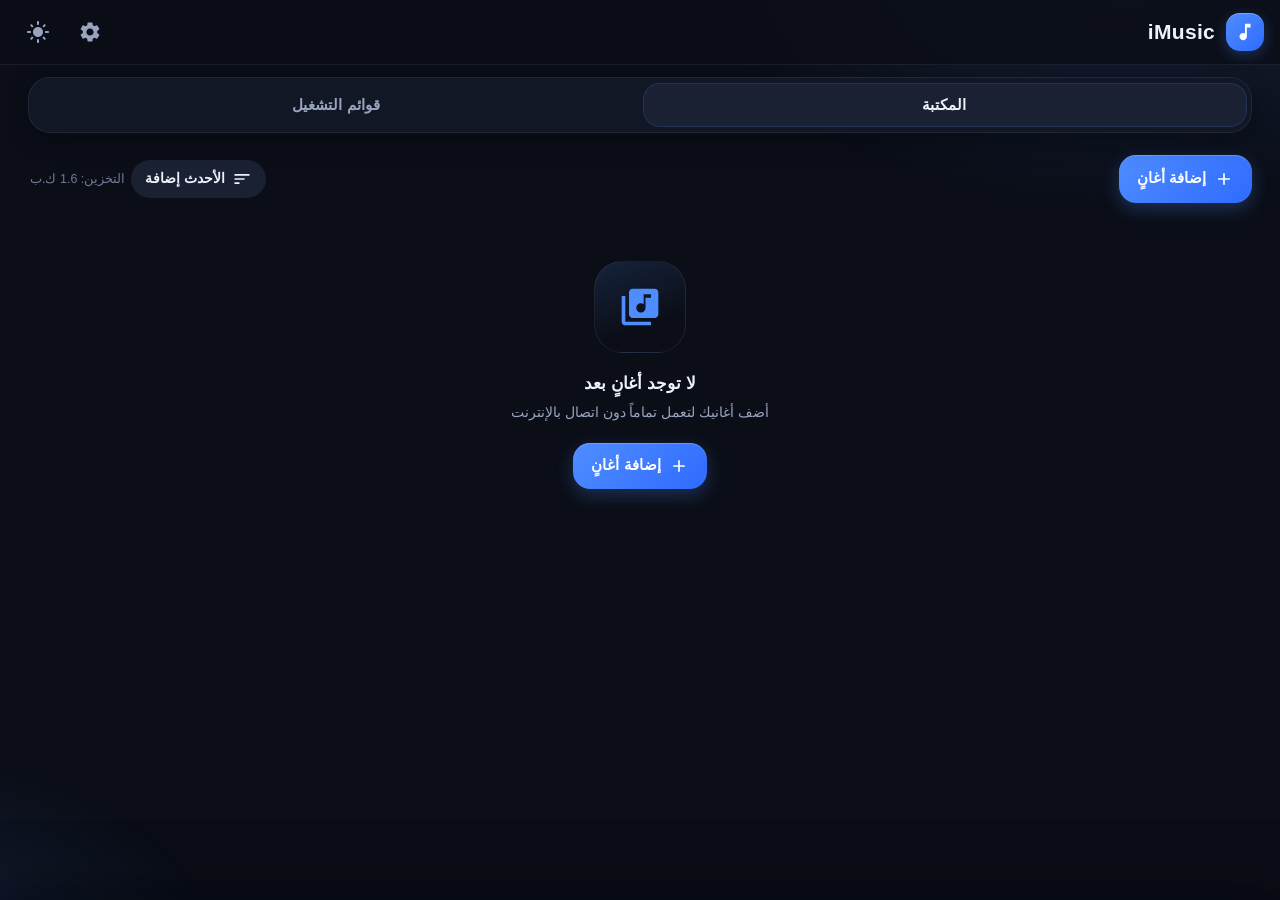
<file: index.html>
<!DOCTYPE html>
<html lang="ar" dir="rtl">
<head>
<meta charset="UTF-8">
<meta name="viewport" content="width=device-width, initial-scale=1, viewport-fit=cover">
<meta name="theme-color" content="#0b0e17" id="themeColorMeta">
<meta name="description" content="iMusic — مشغّل موسيقى يعمل بالكامل دون اتصال">
<link rel="manifest" href="./manifest.webmanifest">
<link rel="icon" type="image/png" sizes="48x48" href="./icons/favicon-48.png?v=2">
<link rel="shortcut icon" href="./icons/favicon.ico?v=2">
<link rel="apple-touch-icon" sizes="180x180" href="./icons/apple-touch-icon.png?v=2">
<meta name="apple-mobile-web-app-capable" content="yes">
<meta name="apple-mobile-web-app-title" content="iMusic">
<meta name="mobile-web-app-capable" content="yes">
<title>iMusic</title>
<link rel="stylesheet" href="./styles.css">
</head>
<body>
<noscript>
  <div style="padding:24px;text-align:center;font-family:sans-serif">
    هذا التطبيق يحتاج إلى تفعيل JavaScript ليعمل.
  </div>
</noscript>

<svg aria-hidden="true" style="display:none">
  <symbol id="i-note" viewBox="0 0 24 24"><path d="M12 3v10.55c-.59-.34-1.27-.55-2-.55-2.21 0-4 1.79-4 4s1.79 4 4 4 4-1.79 4-4V7h4V3h-6z"/></symbol>
  <symbol id="i-play" viewBox="0 0 24 24"><path d="M8 5v14l11-7z"/></symbol>
  <symbol id="i-pause" viewBox="0 0 24 24"><path d="M6 19h4V5H6v14zm8-14v14h4V5h-4z"/></symbol>
  <symbol id="i-next" viewBox="0 0 24 24"><path d="M6 18l8.5-6L6 6v12zM16 6v12h2V6h-2z"/></symbol>
  <symbol id="i-prev" viewBox="0 0 24 24"><path d="M6 6h2v12H6zm3.5 6l8.5 6V6z"/></symbol>
  <symbol id="i-shuffle" viewBox="0 0 24 24"><path d="M10.59 9.17L5.41 4 4 5.41l5.17 5.17 1.42-1.41zM14.5 4l2.04 2.04L4 18.59 5.41 20 17.96 7.46 20 9.5V4h-5.5zm.33 9.41l-1.41 1.41 3.13 3.13L14.5 20H20v-5.5l-2.04 2.04-3.13-3.13z"/></symbol>
  <symbol id="i-repeat" viewBox="0 0 24 24"><path d="M7 7h10v3l4-4-4-4v3H5v6h2V7zm10 10H7v-3l-4 4 4 4v-3h12v-6h-2v4z"/></symbol>
  <symbol id="i-repeat1" viewBox="0 0 24 24"><path d="M7 7h10v3l4-4-4-4v3H5v6h2V7zm10 10H7v-3l-4 4 4 4v-3h12v-6h-2v4zm-4-2V9h-1l-2 1v1h1.5v4H13z"/></symbol>
  <symbol id="i-vol" viewBox="0 0 24 24"><path d="M3 9v6h4l5 5V4L7 9H3zm13.5 3c0-1.77-1.02-3.29-2.5-4.03v8.05c1.48-.73 2.5-2.25 2.5-4.02zM14 3.23v2.06c2.89.86 5 3.54 5 6.71s-2.11 5.85-5 6.71v2.06c4.01-.91 7-4.49 7-8.77s-2.99-7.86-7-8.77z"/></symbol>
  <symbol id="i-vol-mute" viewBox="0 0 24 24"><path d="M16.5 12c0-1.77-1.02-3.29-2.5-4.03v2.21l2.45 2.45c.03-.2.05-.41.05-.63zm2.5 0c0 .94-.2 1.82-.54 2.64l1.51 1.51C20.63 14.91 21 13.5 21 12c0-4.28-2.99-7.86-7-8.77v2.06c2.89.86 5 3.54 5 6.71zM4.27 3L3 4.27 7.73 9H3v6h4l5 5v-6.73l4.25 4.25c-.67.52-1.42.93-2.25 1.18v2.06c1.38-.31 2.63-.95 3.69-1.81L19.73 21 21 19.73l-9-9L4.27 3zM12 4L9.91 6.09 12 8.18V4z"/></symbol>
  <symbol id="i-add" viewBox="0 0 24 24"><path d="M19 13h-6v6h-2v-6H5v-2h6V5h2v6h6v2z"/></symbol>
  <symbol id="i-trash" viewBox="0 0 24 24"><path d="M6 19c0 1.1.9 2 2 2h8c1.1 0 2-.9 2-2V7H6v12zM19 4h-3.5l-1-1h-5l-1 1H5v2h14V4z"/></symbol>
  <symbol id="i-more" viewBox="0 0 24 24"><path d="M12 8c1.1 0 2-.9 2-2s-.9-2-2-2-2 .9-2 2 .9 2 2 2zm0 2c-1.1 0-2 .9-2 2s.9 2 2 2 2-.9 2-2-.9-2-2-2zm0 6c-1.1 0-2 .9-2 2s.9 2 2 2 2-.9 2-2-.9-2-2-2z"/></symbol>
  <symbol id="i-close" viewBox="0 0 24 24"><path d="M19 6.41L17.59 5 12 10.59 6.41 5 5 6.41 10.59 12 5 17.59 6.41 19 12 13.41 17.59 19 19 17.59 13.41 12z"/></symbol>
  <symbol id="i-back" viewBox="0 0 24 24"><path d="M10 6L8.59 7.41 13.17 12l-4.58 4.59L10 18l6-6z"/></symbol>
  <symbol id="i-down" viewBox="0 0 24 24"><path d="M7.41 8.59L12 13.17l4.59-4.58L18 10l-6 6-6-6z"/></symbol>
  <symbol id="i-up" viewBox="0 0 24 24"><path d="M7.41 15.41L12 10.83l4.59 4.58L18 14l-6-6-6 6z"/></symbol>
  <symbol id="i-drag" viewBox="0 0 24 24"><path d="M9.5 5.5h2v2h-2v-2zm3 0h2v2h-2v-2zm-3 4h2v2h-2v-2zm3 0h2v2h-2v-2zm-3 4h2v2h-2v-2zm3 0h2v2h-2v-2zm-3 4h2v2h-2v-2zm3 0h2v2h-2v-2z"/></symbol>
  <symbol id="i-edit" viewBox="0 0 24 24"><path d="M3 17.25V21h3.75L17.81 9.94l-3.75-3.75L3 17.25zM20.71 7.04c.39-.39.39-1.02 0-1.41l-2.34-2.34c-.39-.39-1.02-.39-1.41 0l-1.83 1.83 3.75 3.75 1.83-1.83z"/></symbol>
  <symbol id="i-check" viewBox="0 0 24 24"><path d="M9 16.17L4.83 12l-1.42 1.41L9 19 21 7l-1.41-1.41z"/></symbol>
  <symbol id="i-library_music" viewBox="0 0 24 24"><path d="M20 2H8c-1.1 0-2 .9-2 2v12c0 1.1.9 2 2 2h12c1.1 0 2-.9 2-2V4c0-1.1-.9-2-2-2zm-2 5h-3v5.5c0 1.38-1.12 2.5-2.5 2.5S10 13.88 10 12.5s1.12-2.5 2.5-2.5c.57 0 1.08.19 1.5.51V5h4v2zM4 6H2v14c0 1.1.9 2 2 2h14v-2H4V6z"/></symbol>
  <symbol id="i-queue_music" viewBox="0 0 24 24"><path d="M15 6H3v2h12V6zm0 4H3v2h12v-2zM3 16h8v-2H3v2zM17 6v8.18c-.31-.11-.65-.18-1-.18-1.66 0-3 1.34-3 3s1.34 3 3 3 3-1.34 3-3V8h3V6h-5z"/></symbol>
  <symbol id="i-install" viewBox="0 0 24 24"><path d="M19 9h-4V3H9v6H5l7 7 7-7zM5 18v2h14v-2H5z"/></symbol>
  <symbol id="i-refresh" viewBox="0 0 24 24"><path d="M17.65 6.35A7.958 7.958 0 0 0 12 4c-4.42 0-7.99 3.58-7.99 8s3.57 8 8 8c3.73 0 6.84-2.55 7.73-6h-2.08c-.82 2.33-3.04 4-5.65 4-3.31 0-6-2.69-6-6s2.69-6 6-6c1.66 0 3.14.69 4.22 1.78L13 11h7V4l-2.35 2.35z"/></symbol>
  <symbol id="i-checklist" viewBox="0 0 24 24"><path d="M3 6h12v2H3zM3 10h12v2H3zM3 14h7v2H3z"/><path d="M12.7 14.9l2.8 2.8 4.8-5.8" fill="none" stroke="currentColor" stroke-width="2" stroke-linecap="round" stroke-linejoin="round" transform="translate(0 .5)"/></symbol>
  <symbol id="i-playlist-add" viewBox="0 0 24 24"><path d="M3 6h11v2H3zM3 10h11v2H3zM3 14h7v2H3zM17 10v4h-4v2h4v4h2v-4h4v-2h-4v-4z"/></symbol>
  <symbol id="i-sun" viewBox="0 0 24 24"><path d="M12 7c-2.76 0-5 2.24-5 5s2.24 5 5 5 5-2.24 5-5-2.24-5-5-5zM2 13h2c.55 0 1-.45 1-1s-.45-1-1-1H2c-.55 0-1 .45-1 1s.45 1 1 1zm18 0h2c.55 0 1-.45 1-1s-.45-1-1-1h-2c-.55 0-1 .45-1 1s.45 1 1 1zM11 2v2c0 .55.45 1 1 1s1-.45 1-1V2c0-.55-.45-1-1-1s-1 .45-1 1zm0 18v2c0 .55.45 1 1 1s1-.45 1-1v-2c0-.55-.45-1-1-1s-1 .45-1 1zM5.99 4.58a.996.996 0 1 0-1.41 1.41l1.06 1.06c.39.39 1.02.39 1.41 0s.39-1.02 0-1.41L5.99 4.58zm12.37 12.37a.996.996 0 1 0-1.41 1.41l1.06 1.06c.39.39 1.02.39 1.41 0s.39-1.02 0-1.41l-1.06-1.06zm1.06-10.96c.39-.39.39-1.02 0-1.41s-1.02-.39-1.41 0l-1.06 1.06c-.39.39-.39 1.02 0 1.41s1.02.39 1.41 0l1.06-1.06zM7.05 18.36c.39-.39.39-1.02 0-1.41s-1.02-.39-1.41 0l-1.06 1.06c-.39.39-.39 1.02 0 1.41s1.02.39 1.41 0l1.06-1.06z"/></symbol>
  <symbol id="i-moon" viewBox="0 0 24 24"><path d="M21 12.79A9 9 0 1 1 11.21 3 7 7 0 0 0 21 12.79z"/></symbol>
  <symbol id="i-sort" viewBox="0 0 24 24"><path d="M3 18h6v-2H3v2zM3 6v2h18V6H3zm0 7h12v-2H3v2z"/></symbol>
  <symbol id="i-galaxy" viewBox="0 0 24 24"><path d="M12 2l2.47 6.03L21 9.27l-5 4.36 1.5 6.65L12 16.9l-5.5 3.38L8 13.63 3 9.27l6.53-1.24z"/></symbol>
  <symbol id="i-wave" viewBox="0 0 24 24"><path d="M2 12h2l2-6 3 12 3-15 3 18 2-9h5" fill="none" stroke="currentColor" stroke-width="2" stroke-linecap="round" stroke-linejoin="round"/></symbol>
  <symbol id="i-bars" viewBox="0 0 24 24"><path d="M3 10v7h2.6v-7zM8.1 4v13h2.6V4zM13.2 8v9h2.6V8zM18.3 12v5h2.6v-5z" fill="none" stroke="currentColor" stroke-width="1.6" stroke-linejoin="round"/></symbol>
  <symbol id="i-bgnone" viewBox="0 0 24 24"><path d="M12 2a10 10 0 1 0 0 20 10 10 0 0 0 0-20zm0 2c1.85 0 3.55.63 4.9 1.69L5.69 16.9A8 8 0 0 1 12 4zm0 16c-1.85 0-3.55-.63-4.9-1.69L18.31 7.1A8 8 0 0 1 12 20z"/></symbol>
  <symbol id="i-glass" viewBox="0 0 24 24"><path d="M12 2c-5.33 4.55-8 8.48-8 11.8 0 4.98 3.8 8.2 8 8.2s8-3.22 8-8.2c0-3.32-2.67-7.25-8-11.8z"/></symbol>
  <symbol id="i-memory" viewBox="0 0 24 24"><path d="M15 9H9v6h6V9zm-2 4h-2v-2h2v2zm8-2V9h-2V7c0-1.1-.9-2-2-2h-2V3h-2v2h-2V3H9v2H7c-1.1 0-2 .9-2 2v2H3v2h2v2H3v2h2v2c0 1.1.9 2 2 2h2v2h2v-2h2v2h2v-2h2c1.1 0 2-.9 2-2v-2h2v-2h-2v-2h2zm-4 6H7V7h10v10z"/></symbol>
  <symbol id="i-settings" viewBox="0 0 24 24"><path d="M19.14 12.94c.04-.3.06-.61.06-.94 0-.32-.02-.64-.07-.94l2.03-1.58a.49.49 0 0 0 .12-.61l-1.92-3.32a.488.488 0 0 0-.59-.22l-2.39.96c-.5-.38-1.03-.7-1.62-.94l-.36-2.54a.484.484 0 0 0-.48-.41h-3.84c-.24 0-.43.17-.47.41l-.36 2.54c-.59.24-1.13.57-1.62.94l-2.39-.96c-.22-.08-.47 0-.59.22L2.74 8.87c-.12.21-.08.47.12.61l2.03 1.58c-.05.3-.09.63-.09.94s.02.64.07.94l-2.03 1.58a.49.49 0 0 0-.12.61l1.92 3.32c.12.22.37.29.59.22l2.39-.96c.5.38 1.03.7 1.62.94l.36 2.54c.05.24.24.41.48.41h3.84c.24 0 .44-.17.47-.41l.36-2.54c.59-.24 1.13-.56 1.62-.94l2.39.96c.22.08.47 0 .59-.22l1.92-3.32c.12-.22.07-.47-.12-.61l-2.01-1.58zM12 15.6c-1.98 0-3.6-1.62-3.6-3.6s1.62-3.6 3.6-3.6 3.6 1.62 3.6 3.6-1.62 3.6-3.6 3.6z"/></symbol>
</svg>

<canvas id="bgCanvas" class="bg-canvas" aria-hidden="true"></canvas>

<div class="app">
  <header class="app-header">
    <div class="brand">
      <span class="brand-mark"><svg class="icon"><use href="#i-note"/></svg></span>
      <h1 class="brand-name">iMusic</h1>
    </div>
    <div class="header-actions">
      <button id="installBtn" class="chip accent hidden" type="button">
        <svg class="icon sm"><use href="#i-install"/></svg><span>تثبيت التطبيق</span>
      </button>
      <button id="settingsBtn" class="icon-btn" type="button" aria-label="الإعدادات" title="الإعدادات">
        <svg class="icon"><use href="#i-settings"/></svg>
      </button>
      <button id="themeBtn" class="icon-btn" type="button" aria-label="تبديل المظهر">
        <svg class="icon"><use href="#i-moon"/></svg>
      </button>
    </div>
  </header>

  <nav class="tabs" aria-label="التنقل الرئيسي">
    <span class="tab-ink" aria-hidden="true"></span>
    <button class="tab active" data-view="library" type="button">المكتبة</button>
    <button class="tab" data-view="playlists" type="button">قوائم التشغيل</button>
  </nav>

  <main class="app-main">
    <section id="view-library" class="view active">
      <div class="view-head">
        <button id="addSongsBtn" class="btn primary" type="button"><svg class="icon sm"><use href="#i-add"/></svg> إضافة أغانٍ</button>
        <div class="view-head-tail">
          <button id="sortLibraryBtn" class="chip" type="button" title="ترتيب المكتبة" aria-label="ترتيب المكتبة">
            <svg class="icon sm"><use href="#i-sort"/></svg><span id="sortLibraryLabel">الأحدث إضافة</span>
          </button>
          <span id="storageInfo" class="storage-info" title="مساحة التخزين المستخدمة"></span>
          <button id="selectModeBtn" class="icon-btn" type="button" aria-label="تحديد أغانٍ" title="تحديد أغانٍ">
            <svg class="icon"><use href="#i-checklist"/></svg>
          </button>
          <button id="clearAllBtn" class="icon-btn danger" type="button" aria-label="حذف كل الأغاني" title="حذف كل الأغاني">
            <svg class="icon"><use href="#i-trash"/></svg>
          </button>
        </div>
      </div>
      <ul id="libraryList" class="song-list" aria-label="جميع الأغاني"></ul>
      <div id="libraryEmpty" class="empty hidden">
        <div class="empty-icon-wrap"><svg class="empty-icon"><use href="#i-library_music"/></svg></div>
        <h3>لا توجد أغانٍ بعد</h3>
        <p>أضف أغانيك لتعمل تماماً دون اتصال بالإنترنت</p>
        <button class="btn primary" data-action="add-songs" type="button"><svg class="icon sm"><use href="#i-add"/></svg> إضافة أغانٍ</button>
      </div>
    </section>

    <section id="view-playlists" class="view">
      <div class="view-head">
        <button id="createPlaylistBtn" class="btn primary" type="button"><svg class="icon sm"><use href="#i-add"/></svg> إنشاء قائمة</button>
      </div>
      <ul id="playlistsList" class="playlist-list" aria-label="قوائم التشغيل"></ul>
      <div id="playlistsEmpty" class="empty hidden">
        <div class="empty-icon-wrap"><svg class="empty-icon"><use href="#i-queue_music"/></svg></div>
        <h3>لا توجد قوائم تشغيل</h3>
        <p>أنشئ قائمة واجمع فيها أغانيك المفضلة</p>
        <button class="btn primary" data-action="create-playlist" type="button"><svg class="icon sm"><use href="#i-add"/></svg> إنشاء قائمة</button>
      </div>
    </section>

    <section id="view-playlist" class="view">
      <header class="detail-head">
        <button id="backBtn" class="icon-btn" type="button" aria-label="رجوع"><svg class="icon"><use href="#i-back"/></svg></button>
        <div class="detail-titles">
          <h2 id="detailTitle">…</h2>
          <span id="detailMeta" class="meta"></span>
        </div>
        <button id="sortPlaylistBtn" class="icon-btn" type="button" aria-label="ترتيب القائمة" title="ترتيب القائمة"><svg class="icon"><use href="#i-sort"/></svg></button>
        <button id="detailMenuBtn" class="icon-btn" type="button" aria-label="خيارات القائمة"><svg class="icon"><use href="#i-more"/></svg></button>
      </header>
      <div class="detail-actions-wrap">
        <button id="detailPlayBtn" class="btn primary grow" type="button"><svg class="icon sm"><use href="#i-play"/></svg> تشغيل القائمة</button>
        <button id="addSongsToPlaylistBtn" class="btn ghost grow" type="button"><svg class="icon sm"><use href="#i-add"/></svg> إضافة أغانٍ</button>
      </div>
      <ul id="playlistList" class="song-list reorderable" aria-label="أغاني القائمة"></ul>
      <div id="playlistEmpty" class="empty hidden">
        <div class="empty-icon-wrap"><svg class="empty-icon"><use href="#i-queue_music"/></svg></div>
        <h3>القائمة فارغة</h3>
        <p>أضف أغاني من مكتبتك لهذه القائمة</p>
        <button class="btn primary" data-action="add-to-playlist" type="button"><svg class="icon sm"><use href="#i-add"/></svg> إضافة أغانٍ</button>
      </div>
    </section>
  </main>

  <div id="selectionBar" class="selection-bar hidden">
    <span id="selCount" class="selection-count">لم تحدد شيئاً</span>
    <div class="selection-actions">
      <button id="selAddToPlaylist" class="btn primary sm" type="button"><svg class="icon sm"><use href="#i-playlist-add"/></svg> إضافة إلى قائمة</button>
      <button id="selDelete" class="btn ghost danger sm" type="button"><svg class="icon sm"><use href="#i-trash"/></svg> حذف</button>
      <button id="selCancel" class="icon-btn" type="button" aria-label="إلغاء التحديد"><svg class="icon"><use href="#i-close"/></svg></button>
    </div>
  </div>

  <div id="miniPlayer" class="mini-player hidden">
    <div class="mini-float">
      <div class="mini-progress"><span id="miniProgressFill"></span></div>
      <button id="miniOpen" class="mini-open" type="button" aria-label="فتح شاشة التشغيل الآن">
        <span class="mini-art-wrap"><img id="miniArt" alt="" draggable="false"></span>
        <span class="mini-meta">
          <strong id="miniTitle">لا شيء قيد التشغيل</strong>
          <span id="miniContext" class="mini-context"></span>
        </span>
      </button>
      <div class="mini-ctls">
        <button id="miniPrev" class="icon-btn" type="button" aria-label="الأغنية السابقة"><svg class="icon flip-rtl"><use href="#i-prev"/></svg></button>
        <button id="miniPlay" class="icon-btn mini-main" type="button" aria-label="تشغيل / إيقاف"><svg class="icon"><use href="#i-play"/></svg></button>
        <button id="miniNext" class="icon-btn" type="button" aria-label="الأغنية التالية"><svg class="icon flip-rtl"><use href="#i-next"/></svg></button>
      </div>
    </div>
  </div>
</div>

<div id="installHint" class="banner hint hidden">
  <svg class="icon accent"><use href="#i-install"/></svg>
  <span>لتثبيت iMusic: من قائمة المتصفح (⋮) اختر «تثبيت التطبيق» أو «إضافة إلى الشاشة الرئيسية».</span>
  <button id="installHintDismiss" class="icon-btn sm" type="button" aria-label="إخفاء"><svg class="icon"><use href="#i-close"/></svg></button>
</div>

<div id="npBackdrop" class="np-backdrop"></div>

<div id="settingsBackdrop" class="np-backdrop"></div>

<div id="settingsSheet" class="np-sheet settings-sheet" aria-hidden="true" role="dialog" aria-label="الإعدادات">
  <div class="np-inner">
    <div class="np-top">
      <button id="settingsClose" class="icon-btn" type="button" aria-label="إغلاق الإعدادات"><svg class="icon"><use href="#i-down"/></svg></button>
      <span class="np-label">الإعدادات</span>
      <span class="np-spacer" aria-hidden="true"></span>
    </div>
    <div class="settings-body">
      <h3 class="settings-sec">الخلفية المتحركة</h3>
      <div class="picker-list" id="bgOptions">
        <button class="picker-row" data-bg="none" type="button">
          <span class="picker-icon"><svg class="icon"><use href="#i-bgnone"/></svg></span>
          <span class="picker-main"><span class="picker-title">بلا خلفية</span></span>
          <span class="sel-check" aria-hidden="true"><svg class="icon"><use href="#i-check"/></svg></span>
        </button>
        <button class="picker-row" data-bg="galaxy" type="button">
          <span class="picker-icon"><svg class="icon"><use href="#i-galaxy"/></svg></span>
          <span class="picker-main"><span class="picker-title">مجرة ونجوم</span></span>
          <span class="sel-check" aria-hidden="true"><svg class="icon"><use href="#i-check"/></svg></span>
        </button>
        <button class="picker-row" data-bg="wave" type="button">
          <span class="picker-icon"><svg class="icon"><use href="#i-wave"/></svg></span>
          <span class="picker-main"><span class="picker-title">موجة صوتية</span></span>
          <span class="sel-check" aria-hidden="true"><svg class="icon"><use href="#i-check"/></svg></span>
        </button>
        <button class="picker-row" data-bg="bars" type="button">
          <span class="picker-icon"><svg class="icon"><use href="#i-bars"/></svg></span>
          <span class="picker-main"><span class="picker-title">أعمدة صوتية</span></span>
          <span class="sel-check" aria-hidden="true"><svg class="icon"><use href="#i-check"/></svg></span>
        </button>
      </div>
      <h3 class="settings-sec hidden" id="glassSec">قوة الزجاج</h3>
      <div class="picker-list hidden" id="glassOptions">
        <button class="picker-row" data-glass="clear" type="button">
          <span class="picker-icon"><svg class="icon"><use href="#i-glass"/></svg></span>
          <span class="picker-main"><span class="picker-title">شفاف</span></span>
          <span class="sel-check" aria-hidden="true"><svg class="icon"><use href="#i-check"/></svg></span>
        </button>
        <button class="picker-row" data-glass="soft" type="button">
          <span class="picker-icon"><svg class="icon"><use href="#i-glass"/></svg></span>
          <span class="picker-main"><span class="picker-title">مصنّر خفيف</span></span>
          <span class="sel-check" aria-hidden="true"><svg class="icon"><use href="#i-check"/></svg></span>
        </button>
        <button class="picker-row" data-glass="frost" type="button">
          <span class="picker-icon"><svg class="icon"><use href="#i-glass"/></svg></span>
          <span class="picker-main"><span class="picker-title">مصنّر خالص</span></span>
          <span class="sel-check" aria-hidden="true"><svg class="icon"><use href="#i-check"/></svg></span>
        </button>
      </div>
      <h3 class="settings-sec">الأداء والذاكرة</h3>
      <div class="picker-list">
        <button class="picker-row" id="memSaveRow" type="button">
          <span class="picker-icon"><svg class="icon"><use href="#i-memory"/></svg></span>
          <span class="picker-main"><span class="picker-title">وضع توفير الذاكرة</span></span>
          <span class="sel-check" aria-hidden="true"><svg class="icon"><use href="#i-check"/></svg></span>
        </button>
      </div>
      <h3 class="settings-sec">المظهر</h3>
      <div class="picker-list" id="themeOptions">
        <button class="picker-row" data-theme-opt="dark" type="button">
          <span class="picker-icon"><svg class="icon"><use href="#i-moon"/></svg></span>
          <span class="picker-main"><span class="picker-title">داكن</span></span>
          <span class="sel-check" aria-hidden="true"><svg class="icon"><use href="#i-check"/></svg></span>
        </button>
        <button class="picker-row" data-theme-opt="light" type="button">
          <span class="picker-icon"><svg class="icon"><use href="#i-sun"/></svg></span>
          <span class="picker-main"><span class="picker-title">فاتح</span></span>
          <span class="sel-check" aria-hidden="true"><svg class="icon"><use href="#i-check"/></svg></span>
        </button>
      </div>
      <p class="settings-note">مع الخلفيات المتحركة تتحول الواجهة إلى ستايل زجاجي متوافق مع الوضعين الداكن والفاتح.</p>
    </div>
  </div>
</div>

<div id="npSheet" class="np-sheet" aria-hidden="true" role="dialog" aria-label="شاشة التشغيل الآن">
  <div class="np-inner">
    <div class="np-top">
      <button id="npClose" class="icon-btn" type="button" aria-label="إغلاق"><svg class="icon"><use href="#i-down"/></svg></button>
      <span class="np-label">قيد التشغيل الآن</span>
      <span class="np-spacer" aria-hidden="true"></span>
    </div>
    <div class="np-art-wrap">
      <div id="npArt" class="np-art">
        <img id="npArtImg" alt="صورة الأغنية" draggable="false">
        <span class="np-art-halo" aria-hidden="true"></span>
      </div>
    </div>
    <div class="np-titles">
      <h2 id="npTitle" class="np-title">…</h2>
      <span id="npContext" class="np-context"></span>
    </div>
    <div class="np-progress">
      <span id="npCur" class="time mono">0:00</span>
      <input id="npProgress" type="range" min="0" max="1000" value="0" step="1" dir="ltr" aria-label="موضع الأغنية">
      <span id="npTotal" class="time mono">0:00</span>
    </div>
    <div class="np-ctls">
      <button id="npShuffle" class="ctl side" type="button" aria-label="التشغيل العشوائي"><svg class="icon"><use href="#i-shuffle"/></svg></button>
      <button id="npPrev" class="ctl" type="button" aria-label="الأغنية السابقة"><svg class="icon lg flip-rtl"><use href="#i-prev"/></svg></button>
      <button id="npPlay" class="ctl main" type="button" aria-label="تشغيل / إيقاف"><svg class="icon xl"><use href="#i-play"/></svg></button>
      <button id="npNext" class="ctl" type="button" aria-label="الأغنية التالية"><svg class="icon lg flip-rtl"><use href="#i-next"/></svg></button>
      <button id="npRepeat" class="ctl side" type="button" aria-label="التكرار"><svg class="icon"><use href="#i-repeat"/></svg><span id="repeatBadge" class="ctl-badge hidden" aria-hidden="true">1</span></button>
    </div>
    <div class="np-volume">
      <button id="npMute" class="icon-btn sm" type="button" aria-label="كتم الصوت"><svg class="icon"><use href="#i-vol"/></svg></button>
      <input id="npVolume" type="range" min="0" max="100" value="100" dir="ltr" aria-label="مستوى الصوت">
    </div>
  </div>
</div>

<div id="modalRoot" class="modal-layer" hidden>
  <div id="modalBackdrop" class="modal-backdrop"></div>
  <div id="modal" class="modal" role="dialog" aria-modal="true"></div>
</div>

<div id="toasts" class="toasts" aria-live="polite"></div>

<div id="updateBanner" class="banner update hidden">
  <svg class="icon accent"><use href="#i-refresh"/></svg>
  <span>يتوفر إصدار جديد من iMusic</span>
  <button id="updateBtn" class="btn primary sm" type="button">تحديث الآن</button>
  <button id="updateDismiss" class="icon-btn sm" type="button" aria-label="إخفاء"><svg class="icon"><use href="#i-close"/></svg></button>
</div>

<input id="fileInput" type="file" accept="audio/*" multiple hidden>
<audio id="audio" preload="metadata"></audio>
<script src="./app.js"></script>
</body>
</html>
</file>
<file: styles.css>
﻿/* iMusic â€” styles */
:root{
  --bg:#0b0e17;
  --bg-2:#0e1220;
  --surface:#121726;
  --surface-2:#1a2133;
  --card:#151c2b;
  --card-2:#1c2436;
  --text:#edf1fa;
  --text-2:#98a4bf;
  --text-3:#6d7996;
  --accent:#4f8dff;
  --accent-2:#7fb2ff;
  --accent-strong:#2f6bff;
  --accent-grad:linear-gradient(135deg,#4f8dff,#2f6bff);
  --accent-soft:rgba(79,141,255,.16);
  --accent-soft-2:rgba(79,141,255,.28);
  --danger:#ff6363;
  --danger-soft:rgba(255,99,99,.14);
  --ok:#43d89b;
  --line:rgba(255,255,255,.07);
  --line-2:rgba(255,255,255,.11);
  --shadow-1:0 8px 24px rgba(3,6,14,.45);
  --shadow-2:0 14px 44px rgba(3,6,14,.55);
  --header-bg:rgba(11,14,23,.82);
  --sheet-bg:linear-gradient(180deg,#101626 0%,#0b0f1b 60%,#0b0e17 100%);
  --mini-h:78px;
  --radius:20px;
  --radius-sm:14px;
  --speed:.28s;
  --ease:cubic-bezier(.32,.72,.24,1);
}
[data-theme="light"]{
  --bg:#eef1f8;
  --bg-2:#e7ebf5;
  --surface:#ffffff;
  --surface-2:#f2f5fc;
  --card:#ffffff;
  --card-2:#f4f7fe;
  --text:#151b2b;
  --text-2:#5b687f;
  --text-3:#8b96ab;
  --accent:#2f6bff;
  --accent-2:#4f8dff;
  --accent-strong:#1f56d6;
  --accent-soft:rgba(47,107,255,.1);
  --accent-soft-2:rgba(47,107,255,.22);
  --danger:#e03434;
  --danger-soft:rgba(224,52,52,.1);
  --ok:#0ea45f;
  --line:rgba(21,27,43,.08);
  --line-2:rgba(21,27,43,.13);
  --shadow-1:0 8px 24px rgba(23,32,58,.1);
  --shadow-2:0 14px 44px rgba(23,32,58,.16);
  --header-bg:rgba(238,241,248,.85);
  --sheet-bg:linear-gradient(180deg,#f7f9ff 0%,#eef1f8 100%);
}

*{box-sizing:border-box;-webkit-tap-highlight-color:transparent}
html{height:100%}
body{
  margin:0;min-height:100dvh;
  font-family:-apple-system,BlinkMacSystemFont,"Segoe UI",Roboto,"Noto Sans Arabic","Segoe UI Arabic",Tahoma,"Helvetica Neue",Arial,sans-serif;
  font-size:15px;line-height:1.5;color:var(--text);background:var(--bg);
  overscroll-behavior:none;touch-action:manipulation;-webkit-font-smoothing:antialiased;
  transition:background .4s ease;
}
.bg-canvas{
  display:none;position:fixed;inset:0;z-index:0;pointer-events:none;
}
[data-bg="galaxy"] .bg-canvas,[data-bg="wave"] .bg-canvas,[data-bg="bars"] .bg-canvas{display:block}
[data-bg="galaxy"] body::before,[data-bg="wave"] body::before,[data-bg="bars"] body::before{display:none}
body::before{
  content:"";position:fixed;inset:0;pointer-events:none;z-index:0;
  background:
    radial-gradient(46rem 30rem at 88% -8%,var(--accent-soft) 0%,transparent 60%),
    radial-gradient(40rem 26rem at -10% 108%,var(--accent-soft) 0%,transparent 55%);
}
[data-theme="light"] body::before{opacity:.5}
button{font:inherit;color:inherit;border:0;background:none;padding:0;cursor:pointer;font-family:inherit}
input{font:inherit}
ul{list-style:none;margin:0;padding:0}
img{display:block;max-width:100%}
.hidden{display:none!important}

.icon{width:24px;height:24px;flex:none;fill:currentColor;display:block}
.icon.sm{width:20px;height:20px}
.icon.lg{width:30px;height:30px}
.icon.xl{width:34px;height:34px}
.icon.accent{color:var(--accent)}
[dir="rtl"] .flip-rtl{transform:scaleX(-1)}

.app{position:relative;z-index:1;max-width:none;margin:0 auto}

/* ---------- Header & tabs ---------- */
.app-header{
  position:sticky;top:0;z-index:40;
  display:flex;align-items:center;justify-content:space-between;gap:12px;
  padding:max(10px,env(safe-area-inset-top)) 16px 10px;
  background:var(--header-bg);
  -webkit-backdrop-filter:blur(14px);backdrop-filter:blur(14px);
  border-bottom:1px solid var(--line);
}
.brand{display:flex;align-items:center;gap:11px;min-width:0}
.brand-mark{
  width:38px;height:38px;border-radius:14px;flex:none;
  display:grid;place-items:center;color:#fff;
  background:var(--accent-grad);
  box-shadow:0 4px 14px var(--accent-soft-2), inset 0 1px 0 rgba(255,255,255,.25);
}
.brand-mark .icon{width:22px;height:22px}
.brand-name{margin:0;font-size:21px;font-weight:800;letter-spacing:.3px}
.header-actions{display:flex;align-items:center;gap:8px}

.tabs{
  display:grid;grid-template-columns:1fr 1fr;gap:4px;
  margin:12px 16px 4px;padding:5px;
  background:var(--surface);border:1px solid var(--line);border-radius:22px;
  position:relative;box-shadow:var(--shadow-1);
}
.tab{
  position:relative;z-index:1;height:44px;border-radius:17px;
  font-weight:700;font-size:15px;color:var(--text-2);
  transition:color .2s ease;
}
.tab.active{color:var(--text)}
.tab:active{transform:scale(.97)}
.tab-ink{
  position:absolute;z-index:0;top:5px;bottom:5px;border-radius:17px;
  background:var(--accent-soft-2);
  border:1px solid var(--accent-soft);
  width:calc(50% - 7px);
  left:calc(50% + 3.5px);
  transition:left var(--speed) var(--ease), width var(--speed) var(--ease);
  will-change:left,width;
}
[data-theme="dark"] .tab-ink{background:var(--surface-2)}

/* ---------- Views ---------- */
.app-main{padding:10px 16px calc(var(--mini-h) + 96px)}
.view{display:none}
.view.active{display:block;animation:viewIn .3s var(--ease)}
@keyframes viewIn{from{opacity:0;transform:translateY(14px)}to{opacity:1;transform:none}}

.view-head{
  display:flex;align-items:center;gap:10px;margin:8px 0 14px;
}
.view-head-tail{margin-inline-start:auto;display:flex;align-items:center;gap:6px}
.storage-info{
  font-size:12.5px;color:var(--text-3);margin-inline-end:2px;
  font-variant-numeric:tabular-nums;white-space:nowrap;
}

/* ---------- ستايل الجلاس مع الخلفيات المتحركة ---------- */
[data-bg="galaxy"] body,[data-bg="wave"] body,[data-bg="bars"] body{
  --bg:#04060d;
  --bg-2:#070b16;
  --surface:rgba(16,22,40,.55);
  --surface-2:rgba(24,32,56,.5);
  --card:rgba(19,26,46,.62);
  --card-2:rgba(28,37,64,.55);
  --header-bg:rgba(6,9,18,.55);
  --sheet-bg:linear-gradient(180deg,rgba(9,13,26,.86) 0%,rgba(4,6,14,.92) 100%);
  --line:rgba(255,255,255,.09);
  --line-2:rgba(255,255,255,.15);
  --shadow-1:0 8px 30px rgba(0,0,0,.5);
  --shadow-2:0 16px 50px rgba(0,0,0,.6);
  --text:#eef2fb;
  --text-2:#a8b3ce;
  --text-3:#7e89a6;
  --glass-xl:26px;
  --glass-lg:20px;
  --glass-md:16px;
  --glass-sm:18px;
}
/* درجات الجلاس — شفاف / ناعم / مصنّر خالص */
[data-glass="clear"][data-bg] body{
  --surface:rgba(14,19,36,.16);
  --surface-2:rgba(22,30,54,.14);
  --card:rgba(17,24,44,.22);
  --card-2:rgba(26,35,62,.20);
  --header-bg:rgba(5,8,17,.32);
  --sheet-bg:linear-gradient(180deg,rgba(9,13,26,.40) 0%,rgba(4,6,14,.48) 100%);
  --line:rgba(255,255,255,.11);
  --line-2:rgba(255,255,255,.22);
  --glass-xl:8px;
  --glass-lg:6px;
  --glass-md:6px;
  --glass-sm:7px;
}
[data-glass="soft"][data-bg] body{
  --surface:rgba(16,22,40,.46);
  --surface-2:rgba(24,32,56,.42);
  --card:rgba(19,26,46,.50);
  --card-2:rgba(28,37,64,.46);
  --header-bg:rgba(5,8,17,.44);
  --sheet-bg:linear-gradient(180deg,rgba(9,13,26,.72) 0%,rgba(4,6,14,.78) 100%);
  --line:rgba(255,255,255,.09);
  --line-2:rgba(255,255,255,.15);
  --glass-xl:16px;
  --glass-lg:13px;
  --glass-md:11px;
  --glass-sm:12px;
}
[data-glass="frost"][data-bg] body{
  --surface:rgba(18,25,45,.80);
  --surface-2:rgba(26,34,60,.76);
  --card:rgba(21,29,52,.84);
  --card-2:rgba(30,40,70,.78);
  --header-bg:rgba(6,9,18,.84);
  --sheet-bg:linear-gradient(180deg,rgba(11,16,32,.94) 0%,rgba(5,7,16,.96) 100%);
  --line-2:rgba(255,255,255,.13);
  --glass-xl:30px;
  --glass-lg:24px;
  --glass-md:18px;
  --glass-sm:22px;
}
/* شفاف — حواف لامعة وزجاج حقيقي على الصفوف والأزرار */
[data-glass="clear"][data-bg] .app-header,
[data-glass="clear"][data-bg] .tabs,
[data-glass="clear"][data-bg] .np-sheet,
[data-glass="clear"][data-bg] .modal,
[data-glass="clear"][data-bg] .mini-float,
[data-glass="clear"][data-bg] .selection-bar{
  box-shadow:inset 0 0 0 1px rgba(255,255,255,.16), inset 0 0 30px rgba(160,200,255,.10), var(--shadow-2);
}
[data-glass="clear"][data-bg] .song-row,
[data-glass="clear"][data-bg] .playlist-card,
[data-glass="clear"][data-bg] .tabs{
  -webkit-backdrop-filter:blur(var(--glass-md,16px)) saturate(150%);
  backdrop-filter:blur(var(--glass-md,16px)) saturate(150%);
}
[data-glass="clear"][data-bg] .song-row,
[data-glass="clear"][data-bg] .playlist-card{
  border-color:rgba(255,255,255,.13);
}
[data-glass="clear"][data-bg] .btn:not(.primary):not(.ghost),
[data-glass="clear"][data-bg] .chip:not(.accent),
[data-glass="clear"][data-bg] .picker-row,
[data-glass="clear"][data-bg] .modal-input{
  background:rgba(255,255,255,.07);
  border:1px solid rgba(255,255,255,.14);
}
/* مصنّر — أسطح صلبة شبه معتمة */
[data-glass="frost"][data-bg] .song-row,
[data-glass="frost"][data-bg] .playlist-card,
[data-glass="frost"][data-bg] .btn:not(.primary):not(.ghost),
[data-glass="frost"][data-bg] .chip:not(.accent),
[data-glass="frost"][data-bg] .picker-row,
[data-glass="frost"][data-bg] .modal-input{
  border-color:rgba(255,255,255,.10);
}
/* الوضع الفاتح مع الخلفيات — سماء نهار وزجاج أبيض */
[data-theme="light"][data-bg] body{
  --surface:rgba(255,255,255,.55);
  --surface-2:rgba(255,255,255,.50);
  --card:rgba(255,255,255,.60);
  --card-2:rgba(255,255,255,.52);
  --header-bg:rgba(245,251,255,.55);
  --sheet-bg:linear-gradient(180deg,rgba(255,255,255,.92) 0%,rgba(234,246,255,.95) 100%);
  --line:rgba(20,60,110,.10);
  --line-2:rgba(20,60,110,.17);
  --shadow-1:0 8px 30px rgba(30,80,140,.16);
  --shadow-2:0 16px 50px rgba(30,80,140,.22);
  --text:#12263f;
  --text-2:#4a6076;
  --text-3:#7188a0;
  --accent-soft:rgba(47,107,255,.14);
  --accent-soft-2:rgba(47,107,255,.26);
}
[data-theme="light"][data-bg="galaxy"] body{--bg:#9ed4f5;--bg-2:#bfe3fa}
[data-theme="light"][data-bg="wave"] body,
[data-theme="light"][data-bg="bars"] body{--bg:#eef6fd;--bg-2:#e3f0fb;background:#eef6fd}
[data-theme="light"][data-glass="clear"][data-bg] body{
  --surface:rgba(255,255,255,.34);
  --surface-2:rgba(255,255,255,.30);
  --card:rgba(255,255,255,.38);
  --card-2:rgba(255,255,255,.34);
  --header-bg:rgba(245,251,255,.38);
  --sheet-bg:linear-gradient(180deg,rgba(255,255,255,.60) 0%,rgba(234,246,255,.68) 100%);
  --glass-xl:8px;
  --glass-lg:6px;
  --glass-md:6px;
  --glass-sm:7px;
}
[data-theme="light"][data-glass="soft"][data-bg] body{
  --surface:rgba(255,255,255,.55);
  --surface-2:rgba(255,255,255,.50);
  --card:rgba(255,255,255,.60);
  --card-2:rgba(255,255,255,.52);
  --header-bg:rgba(245,251,255,.50);
  --sheet-bg:linear-gradient(180deg,rgba(255,255,255,.85) 0%,rgba(234,246,255,.90) 100%);
  --glass-xl:16px;
  --glass-lg:13px;
  --glass-md:11px;
  --glass-sm:12px;
}
[data-theme="light"][data-glass="frost"][data-bg] body{
  --surface:rgba(255,255,255,.82);
  --surface-2:rgba(255,255,255,.78);
  --card:rgba(255,255,255,.86);
  --card-2:rgba(255,255,255,.80);
  --header-bg:rgba(245,251,255,.80);
  --sheet-bg:linear-gradient(180deg,rgba(255,255,255,.96) 0%,rgba(240,248,255,.97) 100%);
  --glass-xl:30px;
  --glass-lg:24px;
  --glass-md:18px;
  --glass-sm:22px;
}
[data-theme="light"][data-glass="clear"][data-bg] .app-header,
[data-theme="light"][data-glass="clear"][data-bg] .tabs,
[data-theme="light"][data-glass="clear"][data-bg] .np-sheet,
[data-theme="light"][data-glass="clear"][data-bg] .modal,
[data-theme="light"][data-glass="clear"][data-bg] .mini-float,
[data-theme="light"][data-glass="clear"][data-bg] .selection-bar{
  box-shadow:inset 0 0 0 1px rgba(255,255,255,.55), 0 10px 34px rgba(30,80,140,.14);
}
[data-theme="light"][data-glass="clear"][data-bg] .song-row,
[data-theme="light"][data-glass="clear"][data-bg] .playlist-card{
  border-color:rgba(20,60,110,.14);
}
[data-theme="light"][data-glass="clear"][data-bg] .btn:not(.primary):not(.ghost),
[data-theme="light"][data-glass="clear"][data-bg] .chip:not(.accent),
[data-theme="light"][data-glass="clear"][data-bg] .picker-row,
[data-theme="light"][data-glass="clear"][data-bg] .modal-input{
  background:rgba(20,60,110,.05);
  border:1px solid rgba(20,60,110,.15);
}
[data-theme="light"][data-glass="frost"][data-bg] .song-row,
[data-theme="light"][data-glass="frost"][data-bg] .playlist-card,
[data-theme="light"][data-glass="frost"][data-bg] .btn:not(.primary):not(.ghost),
[data-theme="light"][data-glass="frost"][data-bg] .chip:not(.accent),
[data-theme="light"][data-glass="frost"][data-bg] .picker-row,
[data-theme="light"][data-glass="frost"][data-bg] .modal-input{
  border-color:rgba(20,60,110,.12);
}
[data-theme="light"][data-memsave][data-bg] body{
  --surface:#ffffff;
  --surface-2:#f2f5fc;
  --card:#ffffff;
  --card-2:#f4f7fe;
  --header-bg:rgba(245,251,255,.95);
  --sheet-bg:linear-gradient(180deg,#f7f9ff 0%,#eef1f8 100%);
}
[data-bg="wave"] body,[data-bg="bars"] body{--accent-soft:rgba(79,141,255,.13);background:#000}
[data-bg] .app-header{
  background:var(--header-bg);
  -webkit-backdrop-filter:blur(var(--glass-lg,20px)) saturate(150%);
  backdrop-filter:blur(var(--glass-lg,20px)) saturate(150%);
}
[data-bg] .tabs{
  background:var(--surface);
  -webkit-backdrop-filter:blur(var(--glass-md,16px));
  backdrop-filter:blur(var(--glass-md,16px));
}
[data-bg] .song-row{
  background:var(--card);
  border-color:var(--line);
}
[data-bg] .song-row.playing,
[data-bg] .song-row.selected{
  background:var(--accent-soft);
}
[data-bg] .playlist-card{
  background:var(--card);
}
[data-bg] .playlist-cover{
  background:rgba(79,141,255,.14);
}
[data-bg] .np-sheet{
  -webkit-backdrop-filter:blur(var(--glass-xl,26px)) saturate(140%);
  backdrop-filter:blur(var(--glass-xl,26px)) saturate(140%);
}
[data-bg] .modal,
[data-bg] .mini-float,
[data-bg] .selection-bar,
[data-bg] .toast,
[data-bg] .banner{
  -webkit-backdrop-filter:blur(var(--glass-sm,18px)) saturate(140%);
  backdrop-filter:blur(var(--glass-sm,18px)) saturate(140%);
}
[data-bg] .btn{background:var(--surface-2)}
[data-bg] .btn.primary{background:var(--accent-grad)}
[data-bg] .picker-row{background:var(--surface-2)}
[data-bg] .modal-input{background:var(--surface-2)}

/* ---------- Buttons ---------- */
.btn{
  display:inline-flex;align-items:center;justify-content:center;gap:8px;
  min-height:46px;padding:10px 18px;border-radius:17px;
  font-weight:700;font-size:14.5px;
  background:var(--surface-2);color:var(--text);
  transition:transform .15s ease,filter .2s ease,box-shadow .2s ease;
}
.btn:active{transform:scale(.955)}
.btn.primary{
  background:var(--accent-grad);color:#fff;
  box-shadow:0 6px 18px var(--accent-soft-2), inset 0 1px 0 rgba(255,255,255,.22);
}
.btn.primary:active{filter:brightness(1.08)}
.btn.ghost{background:transparent;border:1.5px solid var(--line-2);color:var(--text)}
.btn.ghost:hover{background:var(--surface)}
.btn.grow{flex:1}
.btn.danger{color:var(--danger)}
.btn.sm{min-height:38px;padding:7px 14px;font-size:13.5px;border-radius:14px}
.icon-btn{
  width:44px;height:44px;border-radius:50%;
  display:grid;place-items:center;color:var(--text-2);
  transition:background .18s ease,color .18s ease,transform .15s ease;
}
.icon-btn:hover{background:var(--surface-2);color:var(--text)}
.icon-btn:active{transform:scale(.88)}
.icon-btn.danger{color:var(--danger)}
.icon-btn.active{color:var(--accent)}
.icon-btn.sm{width:38px;height:38px}
.chip{
  display:inline-flex;align-items:center;gap:7px;
  min-height:38px;padding:0 14px;border-radius:999px;
  font-weight:700;font-size:13.5px;background:var(--surface-2);color:var(--text);
  transition:transform .15s ease,filter .2s ease;
}
.chip:active{transform:scale(.95)}
.chip.accent{background:var(--accent-grad);color:#fff;box-shadow:0 4px 14px var(--accent-soft-2)}

/* ---------- Empty states ---------- */
.empty{padding:44px 20px;text-align:center;color:var(--text-2)}
.empty-icon-wrap{
  width:92px;height:92px;margin:0 auto 18px;border-radius:28px;
  display:grid;place-items:center;
  background:linear-gradient(160deg,var(--accent-soft),transparent 70%);
  border:1px solid var(--line);
  color:var(--accent);
  animation:floaty 4s ease-in-out infinite;
}
[data-theme="light"] .empty-icon-wrap{background:linear-gradient(160deg,var(--accent-soft),#fff 70%)}
@keyframes floaty{0%,100%{transform:translateY(0)}50%{transform:translateY(-7px)}}
.empty-icon{width:44px;height:44px;fill:currentColor}
.empty h3{margin:0 0 6px;font-size:17px;color:var(--text);font-weight:800}
.empty p{margin:0 0 20px;font-size:13.5px;color:var(--text-2)}

/* ---------- Song rows ---------- */
.song-list{display:flex;flex-direction:column;gap:6px}
.song-row{
  position:relative;display:flex;align-items:center;gap:11px;
  padding:9px 12px;border-radius:18px;background:var(--card);
  border:1px solid var(--line);
  transition:background .2s ease,border-color .2s ease,transform .15s ease,opacity .2s ease;
  touch-action:pan-y;
}
.song-row:active{background:var(--card-2)}
.song-row.enter{animation:rowIn .32s var(--ease)}
@keyframes rowIn{from{opacity:0;transform:translateY(16px) scale(.97)}to{opacity:1;transform:none}}
.song-row.dragging-src{opacity:.35}
.song-row.drag-ghost{
  position:fixed;z-index:120;pointer-events:none;margin:0;
  box-shadow:var(--shadow-2)!important;background:var(--card-2)!important;
  border-color:var(--accent-soft-2)!important;
}
.song-row.shift-up{transform:translateY(calc(var(--shift,40px) * -1))!important;transition:transform .18s var(--ease)}
.song-row.shift-down{transform:translateY(var(--shift,40px))!important;transition:transform .18s var(--ease)}

.art-wrap{position:relative;width:48px;height:48px;flex:none}
.art-thumb{
  width:48px;height:48px;border-radius:13px;object-fit:cover;
  background:var(--surface-2);user-select:none;pointer-events:none;
}
.num-badge{
  position:absolute;inset-inline-end:-6px;bottom:-6px;
  min-width:22px;height:22px;padding:0 6px;border-radius:8px;
  background:var(--bg);border:1px solid var(--line-2);
  display:grid;place-items:center;
  font-size:11px;font-weight:800;color:var(--text-2);
  font-variant-numeric:tabular-nums;
}
.eq{
  position:absolute;inset-inline-start:4px;bottom:5px;
  display:flex;align-items:flex-end;gap:2.5px;height:14px;padding:3px 4px;
  background:rgba(5,8,16,.62);border-radius:7px;opacity:0;
  transition:opacity .25s ease;
}
.eq i{
  width:3px;border-radius:2px;background:var(--accent-2);
  animation:eqA .9s ease-in-out infinite alternate;animation-play-state:paused;
  transform-origin:bottom;height:5px;
}
.eq i:nth-child(2){animation-delay:.18s}
.eq i:nth-child(3){animation-delay:.36s}
@keyframes eqA{from{transform:scaleY(.4)}to{transform:scaleY(1)}}
.song-row.playing{background:var(--accent-soft);border-color:var(--accent-soft-2)}
.song-row.playing .eq{opacity:1}
.song-row.playing .eq i{animation-play-state:running}
.song-row.selected{background:var(--accent-soft);border-color:var(--accent-soft-2)}

.row-main{flex:1;min-width:0;display:flex;flex-direction:column;gap:1px}
.row-title{font-weight:700;font-size:14.5px;white-space:nowrap;overflow:hidden;text-overflow:ellipsis}
.row-sub{font-size:12px;color:var(--text-3);white-space:nowrap;overflow:hidden;text-overflow:ellipsis}
.row-side{display:flex;align-items:center;gap:1px;flex:none}
.row-side .icon-btn{width:40px;height:40px;border-radius:12px}
.side-time{min-width:44px;text-align:center}

.drag-handle{
  width:34px;height:44px;flex:none;margin-inline-start:-8px;
  display:grid;place-items:center;color:var(--text-3);
  touch-action:none;
}
.drag-handle-spacer{width:14px;flex:none}
.drag-handle:active{color:var(--accent)}
.drag-handle .icon{width:22px;height:22px}

.sel-check{
  width:26px;height:26px;flex:none;border-radius:50%;
  border:2px solid var(--text-3);display:grid;place-items:center;
  color:transparent;transition:all .18s ease;
}
.song-row.selected .sel-check{background:var(--accent);border-color:var(--accent);color:#fff}
.sel-check .icon{width:16px;height:16px;fill:currentColor}

/* ---------- Playlist cards ---------- */
.playlist-list{display:flex;flex-direction:column;gap:10px}
.playlist-card{
  display:flex;align-items:center;gap:13px;
  padding:13px 14px;border-radius:20px;background:var(--card);
  border:1px solid var(--line);
  transition:background .2s ease,transform .15s ease;
}
.playlist-card:active{background:var(--card-2)}
.playlist-card.enter{animation:rowIn .32s var(--ease)}
.playlist-cover{
  width:54px;height:54px;border-radius:16px;flex:none;
  display:grid;place-items:center;color:var(--accent);
  background:linear-gradient(140deg,var(--accent-soft) 0%,rgba(79,141,255,.04) 100%);
  border:1px solid var(--line);
}
.playlist-cover .icon{width:26px;height:26px}
.pl-main{flex:1;min-width:0}
.pl-name{margin:0;font-weight:800;font-size:15.5px;white-space:nowrap;overflow:hidden;text-overflow:ellipsis}
.pl-count{font-size:12.5px;color:var(--text-3)}
.pl-side{display:flex;align-items:center;gap:2px}

/* ---------- Detail ---------- */
.detail-head{display:flex;align-items:center;gap:10px;margin:6px 0 4px;min-height:56px}
.detail-titles{flex:1;min-width:0}
.detail-titles h2{
  margin:0;font-size:20px;font-weight:800;
  white-space:nowrap;overflow:hidden;text-overflow:ellipsis;
}
.meta{font-size:12.5px;color:var(--text-3)}
.detail-actions-wrap{display:flex;gap:10px;margin:10px 0 16px}

/* ---------- Mini player ---------- */
.mini-player{
  --mp-inset:calc(env(safe-area-inset-bottom,0px) + 10px);
  position:fixed;z-index:60;
  inset-inline:16px;
  bottom:var(--mp-inset);
  pointer-events:none;
}
.mini-float{
  position:relative;height:var(--mini-h);
  display:flex;align-items:center;gap:6px;
  background:color-mix(in srgb,var(--card) 92%,var(--accent) 8%);
  border:1px solid var(--line-2);
  border-radius:30px;padding:10px 12px;
  box-shadow:var(--shadow-2);
  pointer-events:auto;
  overflow:hidden;
  transform:translateY(140px);opacity:0;
  transition:transform var(--speed) var(--ease),opacity .3s ease;
}
.mini-player.visible .mini-float{transform:none;opacity:1}
.mini-progress{position:absolute;top:0;inset-inline:0;height:3px;background:transparent}
#miniProgressFill{
  display:block;height:100%;width:100%;
  background:var(--accent);transform:scaleX(0);transform-origin:100% 50%;
  transition:transform .25s linear;border-end-start-radius:99px;border-end-end-radius:99px;
}
html[dir="ltr"] #miniProgressFill{transform-origin:0 50%}
.mini-open{
  flex:1;min-width:0;display:flex;align-items:center;gap:12px;
  text-align:start;border-radius:18px;transition:transform .15s ease;
}
.mini-open:active{transform:scale(.985)}
.mini-art-wrap{position:relative;width:56px;height:56px;flex:none}
#miniArt{width:56px;height:56px;border-radius:16px;object-fit:cover;background:var(--surface-2)}
.mini-meta{min-width:0;display:flex;flex-direction:column;gap:1px}
#miniTitle{
  font-size:14.5px;font-weight:800;white-space:nowrap;overflow:hidden;text-overflow:ellipsis;
}
.mini-context{font-size:11.5px;color:var(--text-3);white-space:nowrap;overflow:hidden;text-overflow:ellipsis}
.mini-ctls{display:flex;align-items:center;flex:none}
.mini-main{width:52px;height:52px;background:var(--accent-grad);color:#fff;border-radius:50%;box-shadow:0 4px 14px var(--accent-soft-2)}
.mini-main:hover{color:#fff;filter:brightness(1.06)}

/* ---------- Now Playing sheet ---------- */
.np-backdrop{
  position:fixed;inset:0;z-index:70;background:rgba(4,6,12,.5);
  opacity:0;pointer-events:none;transition:opacity .3s ease;
}
.np-backdrop.open{opacity:1;pointer-events:auto}
.np-sheet{
  position:fixed;inset:0;z-index:80;
  background:var(--sheet-bg);
  transform:translateY(103%);
  transition:transform .42s var(--ease);
  will-change:transform;
  box-shadow:0 -18px 60px rgba(3,6,14,.5);
  border:0;
}
.np-sheet.open{transform:none}
.np-inner{
  height:100%;
  display:flex;flex-direction:column;align-items:center;justify-content:flex-start;
  gap:6px;padding:8px 22px calc(20px + env(safe-area-inset-bottom,0px));
  max-width:none;margin:0 auto;
}
.np-top{width:100%;display:flex;align-items:center;gap:8px;flex:none}
.np-label{flex:1;text-align:center;font-size:12px;letter-spacing:2.5px;color:var(--text-3);font-weight:800}
.np-spacer{width:44px;flex:none}
.np-art-wrap{
  flex:1 1 auto;min-height:0;width:100%;
  display:grid;place-items:center;
  padding:6px 0 4px;
}
.np-art{
  position:relative;width:min(72vw,50vh,420px);aspect-ratio:1;
  border-radius:30px;overflow:hidden;
  box-shadow:0 22px 60px rgba(3,6,14,.6), 0 0 0 1px var(--line-2);
}
.np-art img{
  width:100%;height:100%;object-fit:cover;user-select:none;
  transform-origin:50% 50%;
}
.np-art.playing img{animation:artPulse 3.6s ease-in-out infinite}
@keyframes artPulse{0%,100%{transform:scale(1)}50%{transform:scale(1.035)}}
.np-art-halo{
  position:absolute;inset:-14%;
  background:radial-gradient(60% 60% at 50% 40%,var(--accent-soft) 0%,transparent 70%);
  animation:haloPulse 3.4s ease-in-out infinite;animation-play-state:paused;
  pointer-events:none;
}
.np-art.playing .np-art-halo{animation-play-state:running}
@keyframes haloPulse{0%,100%{opacity:.25;transform:scale(.94)}50%{opacity:.75;transform:scale(1.04)}}
.np-titles{width:100%;flex:none;display:flex;flex-direction:column;gap:2px;padding-top:14px}
.np-title{
  margin:0;font-size:clamp(20px,4.6vw,26px);font-weight:800;line-height:1.3;
  white-space:nowrap;overflow:hidden;text-overflow:ellipsis;text-align:center;
}
.np-context{text-align:center;font-size:12.5px;color:var(--text-2)}
.np-progress{width:100%;max-width:560px;display:flex;align-items:center;gap:12px;flex:none;margin-top:8px;direction:ltr}
.np-progress .time{font-size:12px;color:var(--text-3);font-variant-numeric:tabular-nums;min-width:34px;text-align:center}
.time{font-size:12.5px;color:var(--text-2);font-variant-numeric:tabular-nums;min-width:42px;text-align:center}
.np-ctls{
  display:flex;align-items:center;justify-content:center;gap:14px;
  width:100%;flex:none;margin-top:12px;
}
.ctl{
  position:relative;width:56px;height:56px;border-radius:50%;
  display:grid;place-items:center;color:var(--text-2);
  transition:transform .15s ease,color .18s ease,background .2s ease;
}
.ctl:active{transform:scale(.88)}
.ctl.side.active{color:var(--accent)}
.ctl.side{width:48px;height:48px}
.ctl-badge{
  position:absolute;top:1px;inset-inline-end:1px;
  width:16px;height:16px;border-radius:50%;
  background:var(--accent);color:#fff;
  font-size:10px;font-weight:800;display:grid;place-items:center;
}
@keyframes popIn{from{opacity:0;transform:scale(.5)}to{opacity:1;transform:none}}
.ctl-badge{animation:popIn .18s ease}
.ctl.main{
  width:74px;height:74px;border-radius:50%;
  background:var(--accent-grad);color:#fff;
  box-shadow:0 10px 30px var(--accent-soft-2), inset 0 1px 0 rgba(255,255,255,.28);
}
.ctl.main:active{transform:scale(.92)}
.np-volume{
  width:100%;max-width:420px;display:flex;align-items:center;gap:10px;
  flex:none;margin-top:10px;padding-bottom:4px;
}

/* ---------- Sliders ---------- */
input[type="range"]{
  -webkit-appearance:none;appearance:none;flex:1;min-width:60px;height:30px;
  background:transparent;cursor:pointer;
}
input[type="range"]::-webkit-slider-runnable-track{
  height:5px;border-radius:99px;
  background:linear-gradient(
    to right,
    var(--accent) 0%,
    var(--accent) var(--val,0%),
    var(--line-2) var(--val,0%),
    var(--line-2) 100%
  );
}
input[type="range"]::-webkit-slider-thumb{
  -webkit-appearance:none;appearance:none;
  width:17px;height:17px;margin-top:-6px;border-radius:50%;
  background:#fff;box-shadow:0 1px 6px rgba(3,6,14,.45);
  border:0;transition:transform .15s ease;
}
input[type="range"]:active::-webkit-slider-thumb{transform:scale(1.25)}
input[type="range"]::-moz-range-track{
  height:5px;border-radius:99px;background:var(--line-2);
}
input[type="range"]::-moz-range-progress{height:5px;border-radius:99px;background:var(--accent)}
input[type="range"]::-moz-range-thumb{
  width:17px;height:17px;border-radius:50%;background:#fff;border:0;
  box-shadow:0 1px 6px rgba(3,6,14,.45);
}

/* ---------- Modals ---------- */
.modal-layer{position:fixed;inset:0;z-index:100;display:grid;place-items:center;padding:16px}
.modal-layer[hidden]{display:none}
.modal-backdrop{
  position:absolute;inset:0;background:rgba(4,6,12,.55);
  -webkit-backdrop-filter:blur(6px);backdrop-filter:blur(6px);
  animation:fadeIn .22s ease;
}
@keyframes fadeIn{from{opacity:0}to{opacity:1}}
.modal{
  position:relative;width:min(440px,100%);
  max-height:min(78dvh,640px);display:flex;flex-direction:column;
  background:var(--surface);border:1px solid var(--line-2);
  border-radius:26px;box-shadow:var(--shadow-2);
  animation:modalIn .3s var(--ease);
}
@keyframes modalIn{from{opacity:0;transform:scale(.92) translateY(22px)}to{opacity:1;transform:none}}
.modal-head{display:flex;align-items:center;justify-content:space-between;gap:10px;padding:18px 20px 6px}
.modal-head h3{margin:0;font-size:17px;font-weight:800}
.modal-body{padding:10px 20px 16px;overflow-y:auto;overscroll-behavior:contain}
.modal-foot{display:flex;gap:10px;padding:12px 20px 18px;padding-top:6px}
.modal-foot .btn{flex:1}
.modal-input{
  width:100%;min-height:50px;padding:12px 16px;margin-top:6px;
  border-radius:16px;background:var(--surface-2);
  border:1.5px solid var(--line-2);color:var(--text);font-size:15px;
  transition:border-color .2s ease;
}
.modal-input:focus{outline:none;border-color:var(--accent)}
.modal-note{font-size:12.5px;color:var(--text-2);margin:8px 2px 0}
.picker-list{display:flex;flex-direction:column;gap:4px;margin-top:4px}
.picker-row{
  display:flex;align-items:center;gap:11px;
  padding:9px 10px;border-radius:15px;
  background:var(--surface-2);border:1px solid transparent;
  text-align:start;width:100%;
  transition:background .15s ease,border-color .15s ease;
}
.picker-row:active{background:var(--card-2)}
.picker-row.selected{border-color:var(--accent-soft-2);background:var(--accent-soft)}
.picker-art{width:44px;height:44px;border-radius:13px;object-fit:cover;background:var(--card-2);flex:none}
.picker-icon{width:44px;height:44px;border-radius:13px;display:grid;place-items:center;background:var(--accent-soft);color:var(--accent);flex:none}
.picker-main{flex:1;min-width:0}
.picker-title{font-weight:700;font-size:14px;white-space:nowrap;overflow:hidden;text-overflow:ellipsis}
.picker-sub{font-size:11.5px;color:var(--text-3)}
.picker-empty{padding:18px 6px;text-align:center;color:var(--text-3);font-size:13px}

/* ---------- Toasts ---------- */
.toasts{
  position:fixed;left:0;right:0;bottom:calc(var(--mini-h) + env(safe-area-inset-bottom,0px) + 22px);
  z-index:140;display:flex;flex-direction:column;align-items:center;gap:8px;
  pointer-events:none;padding:0 16px;
}
.toast{
  display:flex;align-items:center;gap:9px;
  max-width:min(560px,100%);
  padding:11px 17px;border-radius:18px;
  background:var(--surface-2);border:1px solid var(--line-2);
  color:var(--text);font-size:13.5px;font-weight:600;
  box-shadow:var(--shadow-2);
  animation:toastIn .3s var(--ease);
}
.toast.leaving{animation:toastOut .25s ease forwards}
@keyframes toastIn{from{opacity:0;transform:translateY(18px) scale(.94)}to{opacity:1;transform:none}}
@keyframes toastOut{to{opacity:0;transform:translateY(10px) scale(.96)}}
.toast .icon{width:19px;height:19px}
.toast.success .icon{color:var(--ok)}
.toast.error .icon{color:var(--danger)}
.toast.info .icon{color:var(--accent)}
body.no-mini .toasts{bottom:calc(env(safe-area-inset-bottom,0px) + 18px)}

/* ---------- Banners ---------- */
.banner{
  position:fixed;left:0;right:0;z-index:90;
  display:flex;align-items:center;gap:10px;
  width:min(560px,calc(100% - 24px));margin:0 auto;
  padding:11px 14px;border-radius:20px;
  background:var(--surface-2);border:1px solid var(--line-2);
  box-shadow:var(--shadow-2);font-size:13px;font-weight:600;
  animation:toastIn .35s var(--ease);
}
.banner .icon{width:20px;height:20px;flex:none}
.banner span{flex:1;min-width:0}
.banner.update{top:calc(env(safe-area-inset-top,0px) + 8px)}
.banner.hint{bottom:calc(var(--mini-h) + env(safe-area-inset-bottom,0px) + 16px)}
body.no-mini .banner.hint{bottom:calc(env(safe-area-inset-bottom,0px) + 14px)}
.banner .btn{flex:none}

/* ---------- Selection bar ---------- */
.selection-bar{
  position:fixed;z-index:65;
  inset-inline:16px;
  bottom:calc(var(--mini-h) + env(safe-area-inset-bottom,0px) + 16px);
  display:flex;align-items:center;gap:10px;
  padding:9px 10px;background:var(--surface-2);
  border:1px solid var(--line-2);border-radius:22px;
  box-shadow:var(--shadow-2);
  animation:toastIn .3s var(--ease);
}
body.no-mini .selection-bar{bottom:calc(env(safe-area-inset-bottom,0px) + 12px)}
.selection-count{font-size:12.5px;font-weight:700;color:var(--text-2);padding-inline:3px;min-width:64px}
.selection-actions{display:flex;align-items:center;gap:7px;margin-inline-start:auto}

/* ---------- Drag ---------- */
body.drag-active{user-select:none}
body.drag-active .song-row:not(.drag-ghost){transition:transform .18s var(--ease)}

/* ---------- Landscape now playing ---------- */
@media (orientation:landscape) and (min-width:700px){
  .np-inner{
    display:grid;grid-template-columns:minmax(280px,44%) 1fr;
    column-gap:40px;align-items:center;justify-items:stretch;
    max-width:none;
    padding:8px 34px calc(18px + env(safe-area-inset-bottom,0px));
  }
  .np-top{grid-column:1/-1;grid-row:1;align-self:start}
  .np-art-wrap{grid-column:1;grid-row:2/6;align-self:center;padding:0}
  .np-art{width:min(42vh,380px);margin:14px auto}
  .np-titles{grid-column:2;grid-row:2}
  .np-progress{grid-column:2;grid-row:3;max-width:none}
  .np-ctls{grid-column:2;grid-row:4}
  .np-volume{grid-column:2;grid-row:5;max-width:none}
}

/* ---------- شاشات عريضة (تاب لاندسكيب) — استغلال العرض كامل ---------- */
@media (orientation:landscape) and (min-width:1000px){
  .app-main{padding-inline:28px}
  .tabs{margin-inline:28px}
  .mini-player{--mp-inset:calc(env(safe-area-inset-bottom,0px) + 14px);inset-inline:24px}
  .selection-bar{inset-inline:24px}
}

@media (max-width:430px){
  .app-main{padding:10px 12px calc(var(--mini-h) + 92px)}
  .tabs{margin:10px 12px 2px}
  .song-row{padding:8px 10px;gap:9px}
  .row-side .icon-btn{width:38px;height:38px}
  .detail-titles h2{font-size:17.5px}
  .np-inner{padding-inline:16px}
  .ctl{gap:0}
  .ctl:not(.main){width:50px;height:50px}
}

@media (min-width:600px){
  .song-list{gap:7px}
  .row-title{font-size:15.5px}
  .view-head .btn{min-height:48px}
}

.mono{font-variant-numeric:tabular-nums}

:focus-visible{outline:2.5px solid var(--accent);outline-offset:2px;border-radius:6px}
.song-row:focus-visible,.playlist-card:focus-visible{outline-offset:-2px;border-radius:15px}

@media (prefers-reduced-motion:reduce){
  *,*::before,*::after{
    animation-duration:.01ms!important;
    animation-iteration-count:1!important;
    transition-duration:.01ms!important;
    scroll-behavior:auto!important;
  }
  .np-art img,.np-art-halo{animation:none!important}
}

/* ---------- أنيميشنز إضافية ---------- */
.song-list.stagger .song-row{animation:rowIn .34s var(--ease) backwards}
.song-list.stagger .song-row:nth-child(2){animation-delay:24ms}
.song-list.stagger .song-row:nth-child(3){animation-delay:48ms}
.song-list.stagger .song-row:nth-child(4){animation-delay:72ms}
.song-list.stagger .song-row:nth-child(5){animation-delay:96ms}
.song-list.stagger .song-row:nth-child(6){animation-delay:120ms}
.song-list.stagger .song-row:nth-child(7){animation-delay:144ms}
.song-list.stagger .song-row:nth-child(8){animation-delay:168ms}
.song-list.stagger .song-row:nth-child(9){animation-delay:192ms}
.song-list.stagger .song-row:nth-child(10){animation-delay:216ms}
.song-list.stagger .song-row:nth-child(n+11){animation-delay:240ms}
.playlist-list.stagger .playlist-card{animation:rowIn .34s var(--ease) backwards}
.playlist-list.stagger .playlist-card:nth-child(2){animation-delay:30ms}
.playlist-list.stagger .playlist-card:nth-child(3){animation-delay:60ms}
.playlist-list.stagger .playlist-card:nth-child(4){animation-delay:90ms}
.playlist-list.stagger .playlist-card:nth-child(n+5){animation-delay:120ms}

@keyframes npArtIn{from{opacity:0;transform:scale(.86) translateY(18px)}to{opacity:1;transform:none}}
@keyframes npUpIn{from{opacity:0;transform:translateY(16px)}to{opacity:1;transform:none}}
.np-sheet.open .np-art-wrap{animation:npArtIn .5s var(--ease) .06s backwards}
.np-sheet.open .np-titles{animation:npUpIn .42s var(--ease) .14s backwards}
.np-sheet.open .np-progress{animation:npUpIn .42s var(--ease) .2s backwards}
.np-sheet.open .np-ctls{animation:npUpIn .42s var(--ease) .26s backwards}
.np-sheet.open .np-volume{animation:npUpIn .42s var(--ease) .32s backwards}

@keyframes iconPop{0%{transform:scale(.55);opacity:.3}60%{transform:scale(1.18)}100%{transform:scale(1);opacity:1}}
.icon-pop{animation:iconPop .28s var(--ease)}

@keyframes modalOut{to{opacity:0;transform:scale(.94) translateY(14px)}}
@keyframes fadeOut{to{opacity:0}}
.modal.closing{animation:modalOut .18s ease forwards}
.modal-backdrop.closing{animation:fadeOut .18s ease forwards}
.np-sheet.open .settings-body{animation:npUpIn .45s var(--ease) .1s backwards}

/* ---------- ورقة الإعدادات ---------- */
.settings-sheet .np-inner{justify-content:flex-start;gap:4px;overflow-y:auto;overscroll-behavior:contain}
.settings-body{width:100%;max-width:560px;flex:none;padding:10px 0 8px}
.settings-sec{
  margin:14px 2px 8px;font-size:13px;font-weight:800;
  color:var(--text-3);letter-spacing:1.2px;
}
.settings-sec:first-child{margin-top:4px}
.settings-note{margin:14px 2px 6px;font-size:12px;color:var(--text-3);text-align:center}

/* ---------- وضع توفير الذاكرة ---------- */
[data-memsave] *,[data-memsave] *::before,[data-memsave] *::after{
  animation-duration:.01ms!important;
  animation-iteration-count:1!important;
  transition-duration:.01ms!important;
  scroll-behavior:auto!important;
}
[data-memsave] .app-header,[data-memsave] .tabs,[data-memsave] .np-sheet,
[data-memsave] .modal,[data-memsave] .mini-float,[data-memsave] .selection-bar,
[data-memsave] .toast,[data-memsave] .banner,
[data-memsave] .song-row,[data-memsave] .playlist-card{
  -webkit-backdrop-filter:none!important;
  backdrop-filter:none!important;
}
[data-memsave][data-bg] body{
  --surface:#121726;
  --surface-2:#1a2133;
  --card:#151c2b;
  --card-2:#1c2436;
  --header-bg:rgba(11,14,23,.94);
  --sheet-bg:linear-gradient(180deg,#101626 0%,#0b0f1b 60%,#0b0e17 100%);
}

@media (min-width:900px){
  .settings-body{max-width:none}
}
</file>
